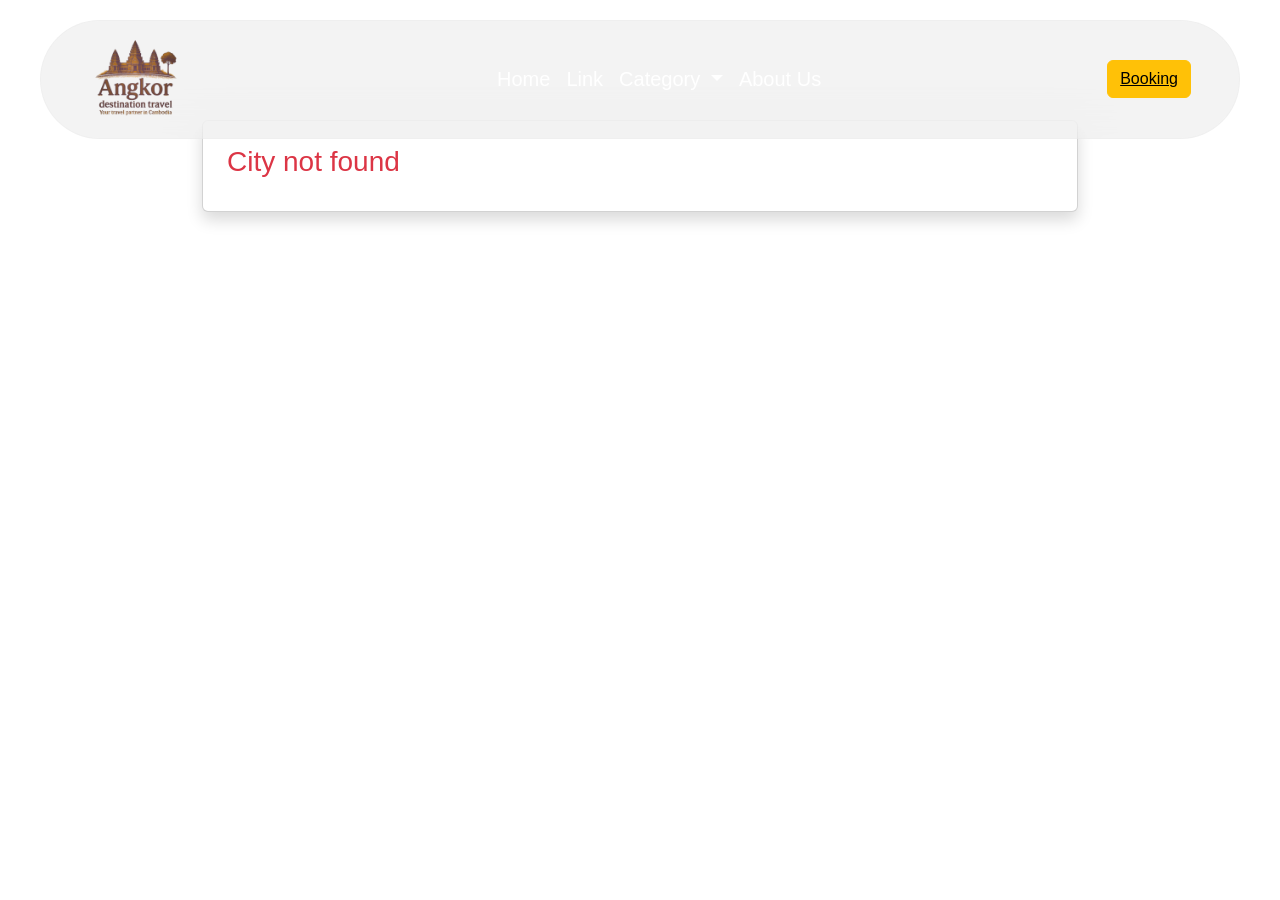
<file: Letter_detail.html>
<!doctype html>
<html lang="en">
  <head>
    <meta charset="UTF-8" />
    <meta name="viewport" content="width=device-width, initial-scale=1.0" />
    <title>City Detail</title>

    <link rel="stylesheet" href="assets/css/bootstrap.css" />
    <link
      href="https://cdn.jsdelivr.net/npm/bootstrap@5.3.0/dist/css/bootstrap.min.css"
      rel="stylesheet"
    />

    <style>
      body {
        height: 100%;
        margin: 0;
        font-family: Arial, sans-serif;
        color: white;
        position: relative;
        padding-top: 120px;
      }
      body::before {
        content: "";
        position: fixed;
        top: 0;
        left: 0;
        width: 100%;
        height: 100%;
        background-image: url("https://i.pinimg.com/1200x/6f/d8/4c/6fd84c62d6e72f5067064f84f2874e22.jpg");
        background-size: cover;
        background-position: center;
        filter: blur(8px) brightness(0.7);
        transform: scale(1.05);
        z-index: -1;
      }
      :root {
        --z-navbar: 1000;
        --z-dropdown: 900;
        --z-modal: 1050;
      }

      .navbar {
        position: absolute;
        top: 0;
        width: 100%;
        z-index: var(--z-navbar);
      }
      .navbar .nav-link,
      .navbar-brand {
        color: white !important;
      }
      .navbar {
        position: fixed;
        top: 20px;
        left: 50%;
        transform: translateX(-50%);
        width: 95%;
        max-width: 1200px;
        background: rgba(225, 225, 225, 0.4);
        backdrop-filter: blur(20px);
        border-radius: 100px;
        padding: 10px 20px;
        border: 1px solid rgba(225, 225, 225, 0.2);
        z-index: 1000;
      }
      .container {
        max-width: 900px;
      }

      .hero-img {
        width: 100%;
        height: 350px;
        object-fit: cover;
        border-radius: 12px;
      }
    </style>
  </head>

  <body>
    <nav class="navbar navbar-expand-lg custom-navbar">
      <div class="container-fluid">
        <a class="navbar-brand" href="#">
          <img
            src="assets/photo/Untitled_design__1_-removebg-preview.png"
            width="130"
          />
        </a>

        <button
          class="navbar-toggler"
          type="button"
          data-bs-toggle="collapse"
          data-bs-target="#nav"
        >
          <span class="navbar-toggler-icon"></span>
        </button>

        <div class="collapse navbar-collapse" id="nav">
          <ul class="navbar-nav mx-auto mb-2 mb-lg-0 fs-5">
            <li class="nav-item">
              <a class="nav-link active" href="index.html">Home</a>
            </li>
            <li class="nav-item">
              <a class="nav-link active" href="Link.html">Link</a>
            </li>

            <li class="nav-item dropdown">
              <a
                class="nav-link dropdown-toggle"
                href="#"
                data-bs-toggle="dropdown"
              >
                Category
              </a>
              <ul class="dropdown-menu">
                <li>
                  <a class="dropdown-item" href="Nomal_letter.html"
                    >Nomal Letter</a
                  >
                </li>
                <li>
                  <a class="dropdown-item" href="Sliver_letter.html"
                    >Silver Letter</a
                  >
                </li>
                <li>
                  <a class="dropdown-item" href="Premium_letter.html"
                    >Premium Letter</a
                  >
                </li>
                <li>
                  <a class="dropdown-item" href="Gold_letter.html"
                    >Gold Letter</a
                  >
                </li>
              </ul>
            </li>

            <li class="nav-item">
              <a class="nav-link active" href="#">About Us</a>
            </li>
          </ul>

          <form
            class="d-flex justify-content-center align-items-center p-2 rounded-3"
          >
            <button
              class="btn btn-warning me-2"
              data-bs-toggle="modal"
              data-bs-target="#bookingModal"
            >
              <a
                class="bi bi-calendar-check text-black"
                href="Nomal_letter.html"
                >Booking</a
              >
            </button>
          </form>
        </div>
      </div>
    </nav>
    <div class="container">
      <div id="cityDetail" class="card shadow p-4"></div>
    </div>

    <script>
      /* ================= CITY DATA ================= */
      const cities = {
        "phnom-penh": {
          name: "Phnom Penh",
          img: "https://i.pinimg.com/1200x/6f/d8/4c/6fd84c62d6e72f5067064f84f2874e22.jpg",
          desc: "Capital city with riverside view and royal palace.",
          hotel: "⭐ 3 - 5 Star Hotels Available",
          highlight: "Riverside, Royal Palace, Night Market",
        },

        "siem-reap": {
          name: "Siem Reap",
          img: "https://i.pinimg.com/1200x/5b/a2/ae/5ba2ae8012bb08db10695f6c084f5a66.jpg",
          desc: "Home of Angkor Wat and ancient Khmer civilization.",
          hotel: "⭐ 3 - 5 Star Hotels Available",
          highlight: "Angkor Wat, Old Market, Culture Tour",
        },

        kampot: {
          name: "Kampot",
          img: "https://cambodia-images.com/wp-content/uploads/2023/07/kampot-10-2-kep.jpg",
          desc: "Peaceful nature, mountains and river view.",
          hotel: "⭐ 2 - 4 Star Hotels Available",
          highlight: "Bokor Mountain, River Cruise, Nature",
        },
      };

      /* ================= LOAD CITY ================= */
      function loadCity() {
        const id = new URLSearchParams(window.location.search).get("id");

        const city = cities[id];

        if (!city) {
          document.getElementById("cityDetail").innerHTML =
            "<h3 class='text-danger'>City not found</h3>";
          return;
        }

        document.getElementById("cityDetail").innerHTML = `
    <img src="${city.img}" class="hero-img mb-3">

    <h2>${city.name}</h2>

    <hr>

    <p>${city.desc}</p>

    <h5>Hotel Level</h5>
    <p>${city.hotel}</p>

    <h5>Highlights</h5>
    <p>${city.highlight}</p>

    <hr>

    <h4>Travel Letters (Packages)</h4>

    <ul class="list-group">
      <li class="list-group-item">🟢 Normal Letter → Budget (⭐ 2-3 Hotel)</li>
      <li class="list-group-item">🔵 Silver Letter → Comfort (⭐ 3-4 Hotel)</li>
      <li class="list-group-item">🟡 Gold Letter → Premium (⭐ 4-5 Hotel)</li>
      <li class="list-group-item">🟣 Platinum Letter → Luxury VIP (⭐ 5 Hotel)</li>
    </ul>
  `;
      }

      loadCity();
    </script>
  </body>
</html>
</file>
